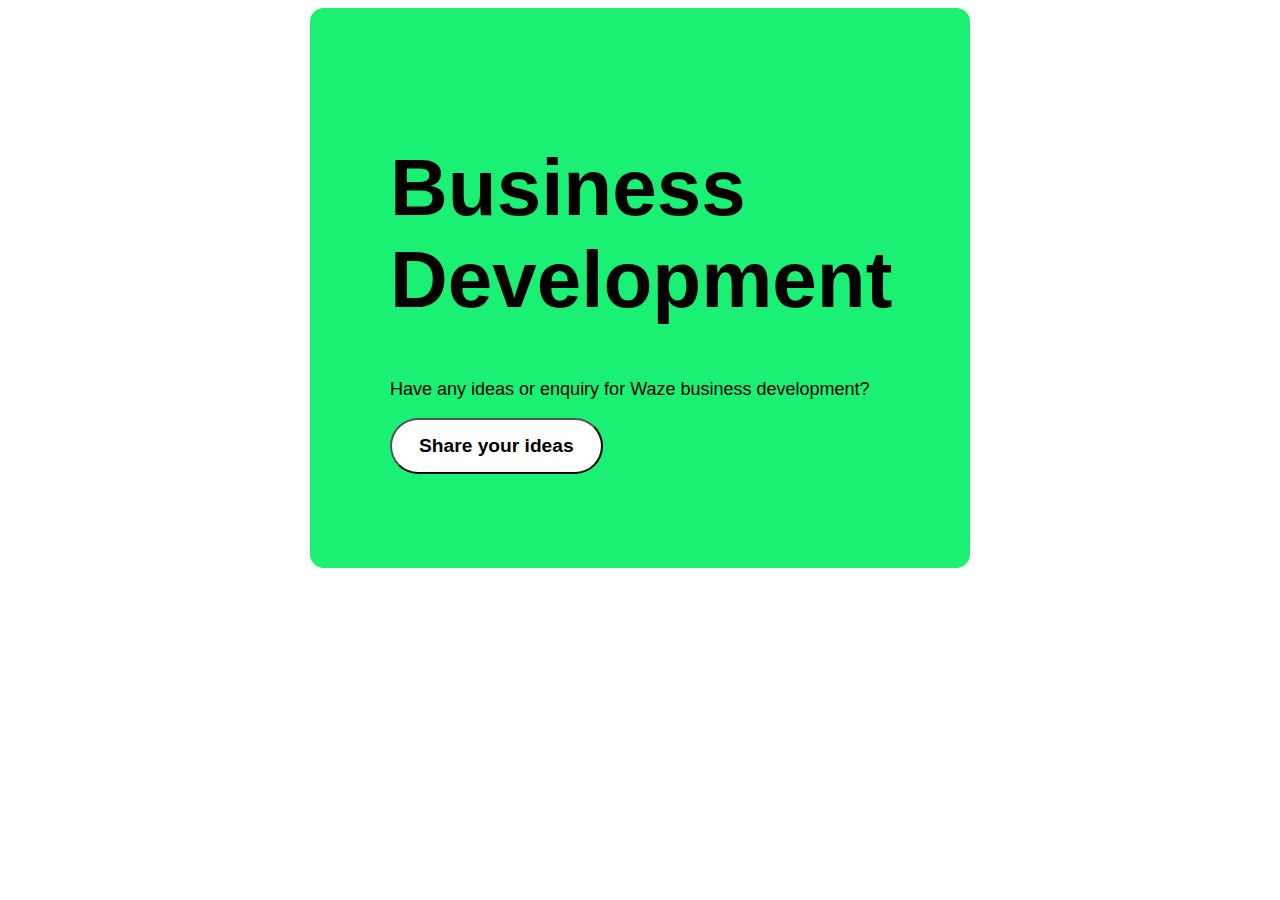
<file: index.html>
<!DOCTYPE html>
<html lang="en">
<head>
  <meta charset="UTF-8">
  <meta name="viewport" content="width=device-width, initial-scale=1.0">
  <title>Document</title>
  <link rel="stylesheet" href="style.css">
</head>
<body>
  <div class="login-container">
    <h1 class="title">Business Development</h1>
    <p class="content"> Have any ideas or enquiry for Waze business development?</p>
    <button class="btn"> Share your ideas </button>
</div>
  
</body>
</html>
</file>
<file: style.css>
.login-container{
  border:none;
  width: 500px;
  background-color:rgb(26, 240, 115);
  border-radius: 14px;
  height:400px;
  margin:auto;
  padding:80px;
}

.title{
  font-size: 80px;
  font-family: Arial;
}

.content{
  font-family: Arial;
  font-size: 18px;
  
}

.btn{
  background-color:white ;
  padding:15px 27px;
  border-radius:30px;
  font-family: Arial;
  font-size:larger;
  font-weight: bold;
}
</file>
